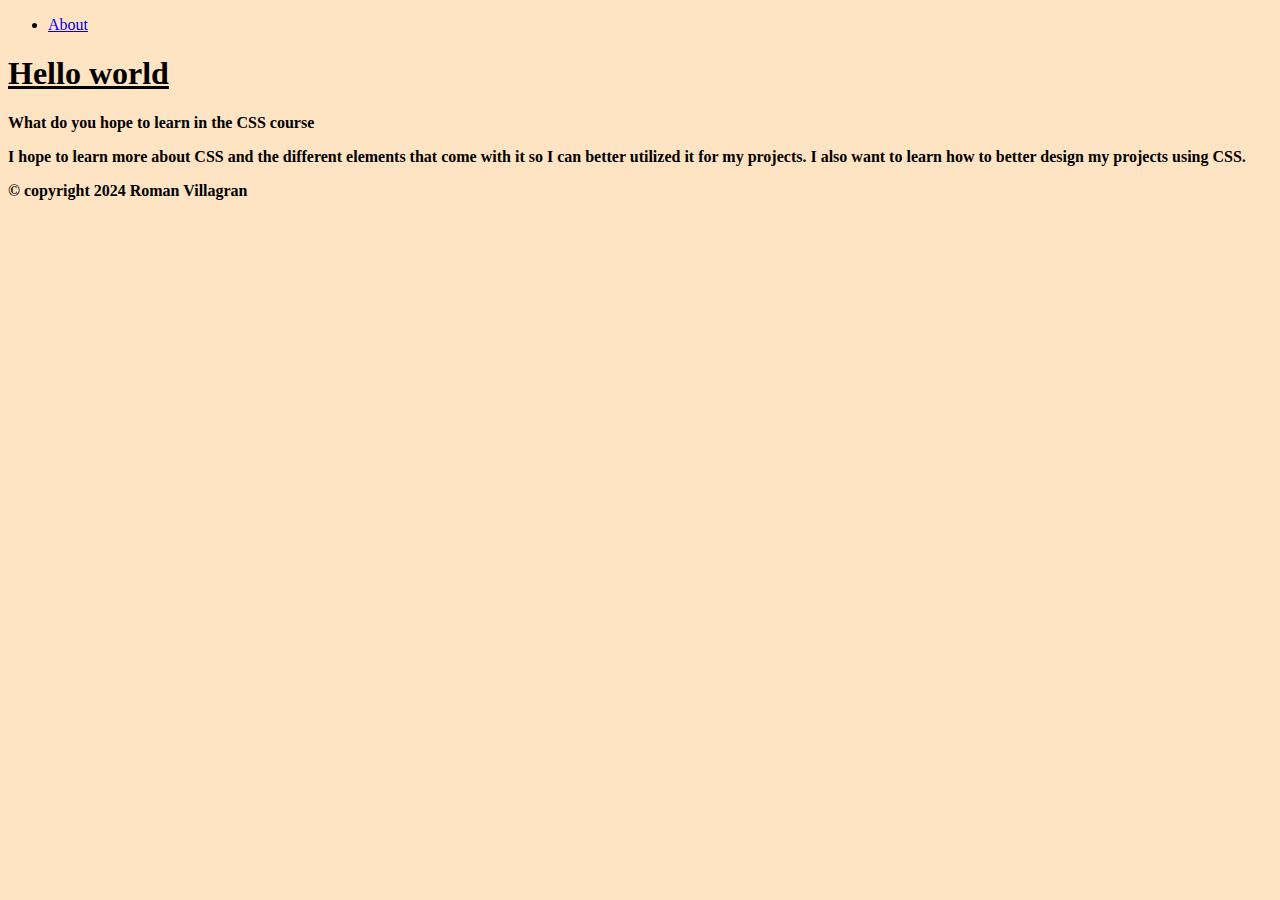
<file: index.html>
<!DOCTYPE html>
<html lang="en">
<head>
    <meta charset="UTF-8">
    <meta name="viewport" content="width=device-width, initial-scale=1.0">
    <title>home</title>
    <link rel="stylesheet" href="main.css">
</head>
<body>
    <header>
        <nav>
            <ul>
                <li><a href="about.html">About</a></li>
            </ul>
        </nav>
        <h1>Hello world</h1>
    </header>
    <main>
        <p>What do you hope to learn in the CSS course</p>
        <p>I hope to learn more about CSS and the different elements that come with it so I can better utilized it for my projects. I also want to learn how to better design my projects using CSS.</p>
    </main>
    <footer>
        <p>&copy; copyright 2024 Roman Villagran</p>
    </footer>
</body>
</html>
</file>
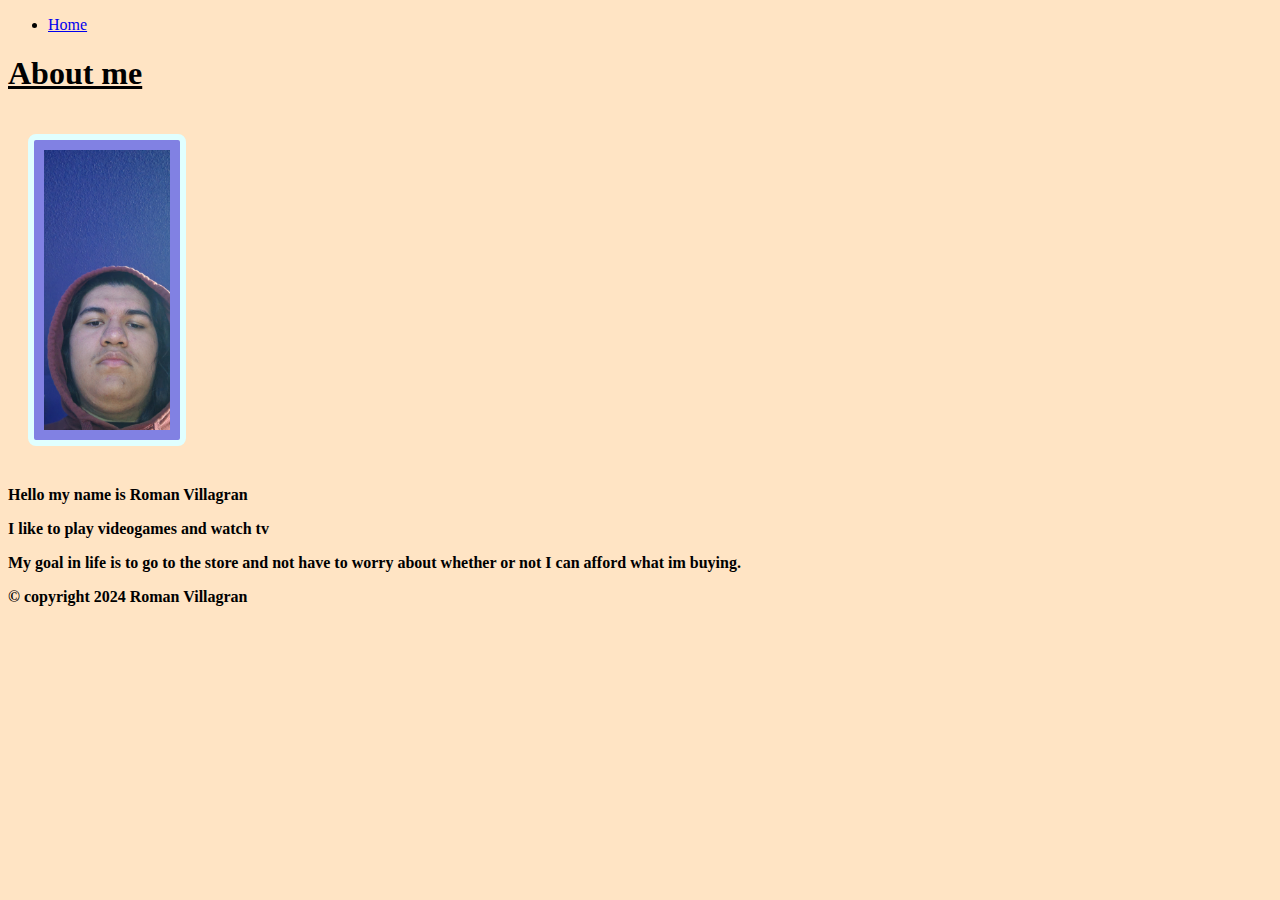
<file: about.html>
<!DOCTYPE html>
<html lang="en">
<head>
    <meta charset="UTF-8">
    <meta name="viewport" content="width=device-width, initial-scale=1.0">
    <title>About</title>
    <link rel="stylesheet" href="main.css">
</head>
<body>
    <header>
        <nav>
            <ul>
                <li><a href="index.html">Home</a></li>
            </ul>
        </nav>
        <h1>About me</h1>
    </header>
    <main>
        <div>
            <img src="images/20241016_150238.jpg" alt="A photo of myself" height="280" id="image" class="image">
            <p>Hello my name is Roman Villagran</p>
            <p>I like to play videogames and watch tv</p>
            <p>My goal in life is to go to the store and not have to worry about whether or not I can afford what im buying.</p>  
        </div>

    </main>
    <footer>
        <p>&copy; copyright 2024 Roman Villagran</p>
    </footer>

</body>
</html>
</file>
<file: main.css>
h1 {
    text-decoration: underline;
}
p {
    font-weight: bold;
}
#image {
    border: 6px solid lightcyan;
    padding: 10px;
    margin: 20px;
    max-width: 100%;
    border-radius: 8px;
}
.image {
    background-color: #8181E3;
}
body{
    background-color: bisque;
}
</file>
